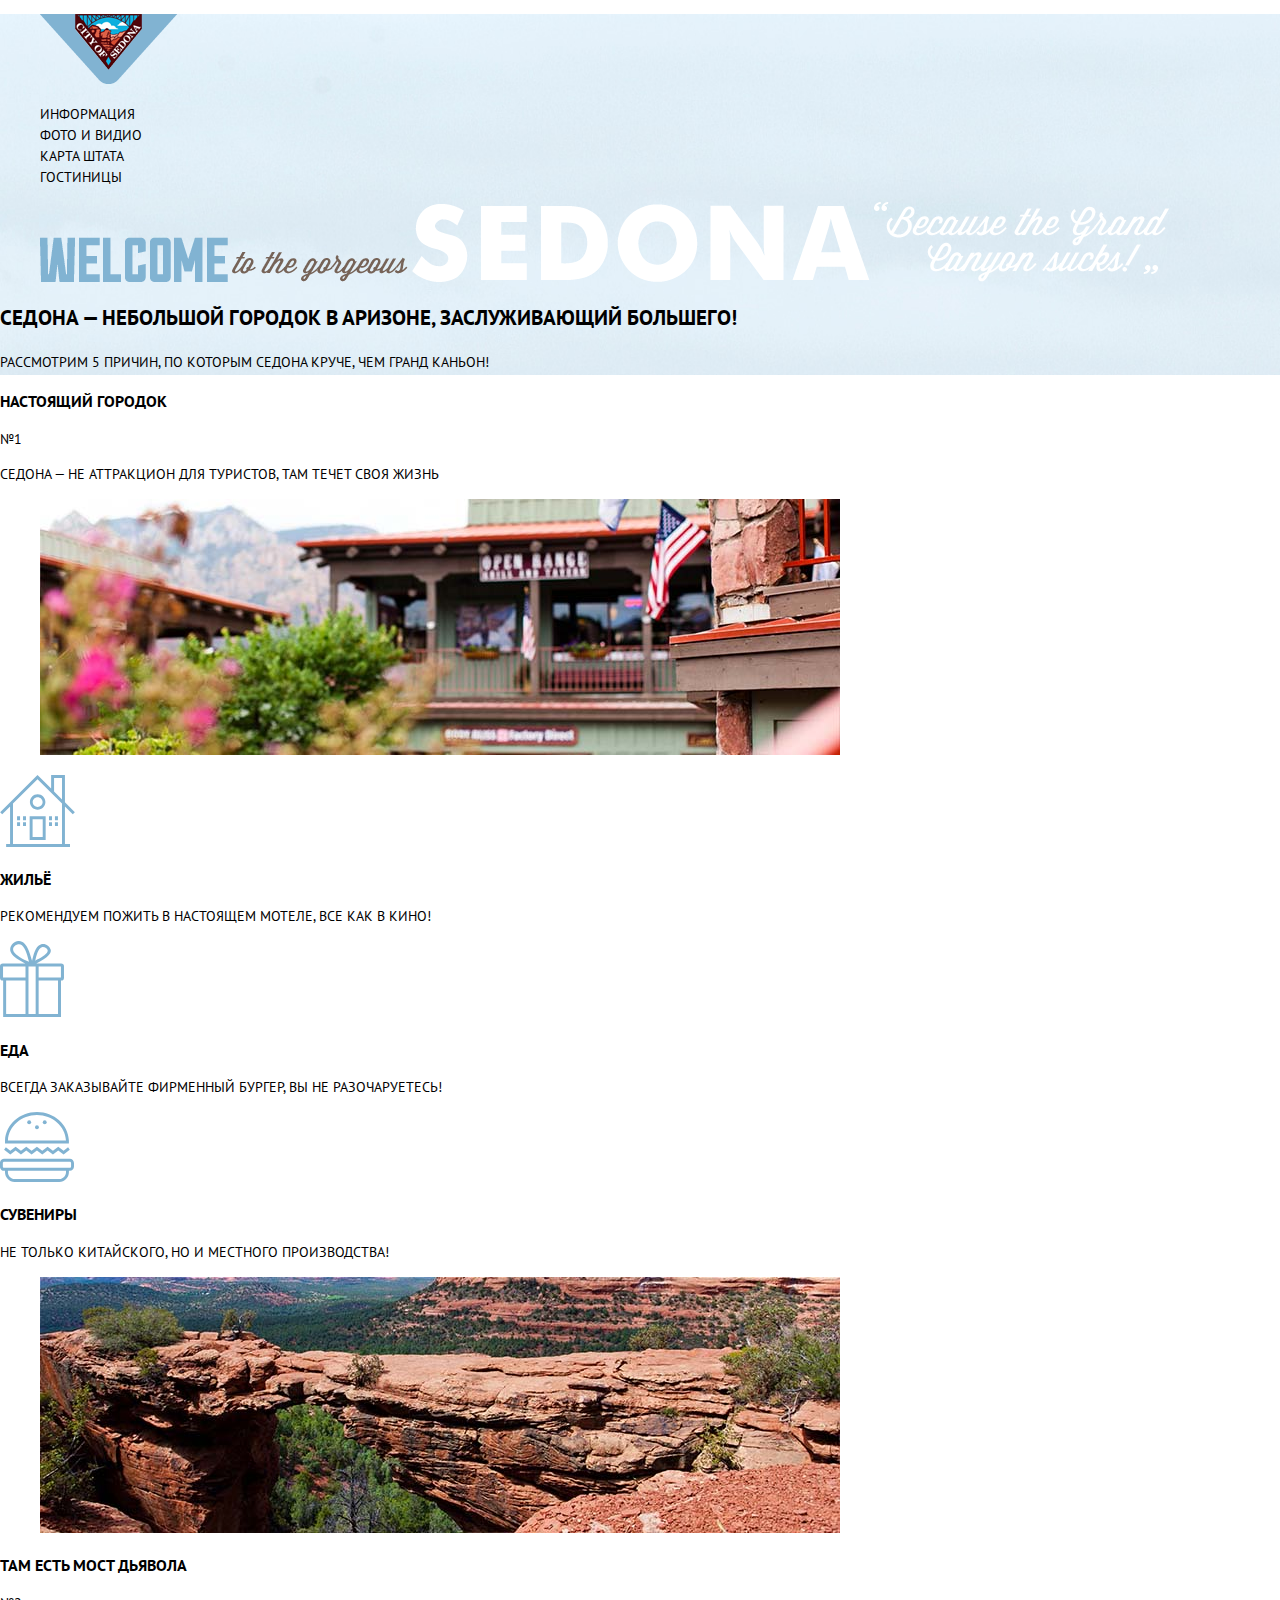
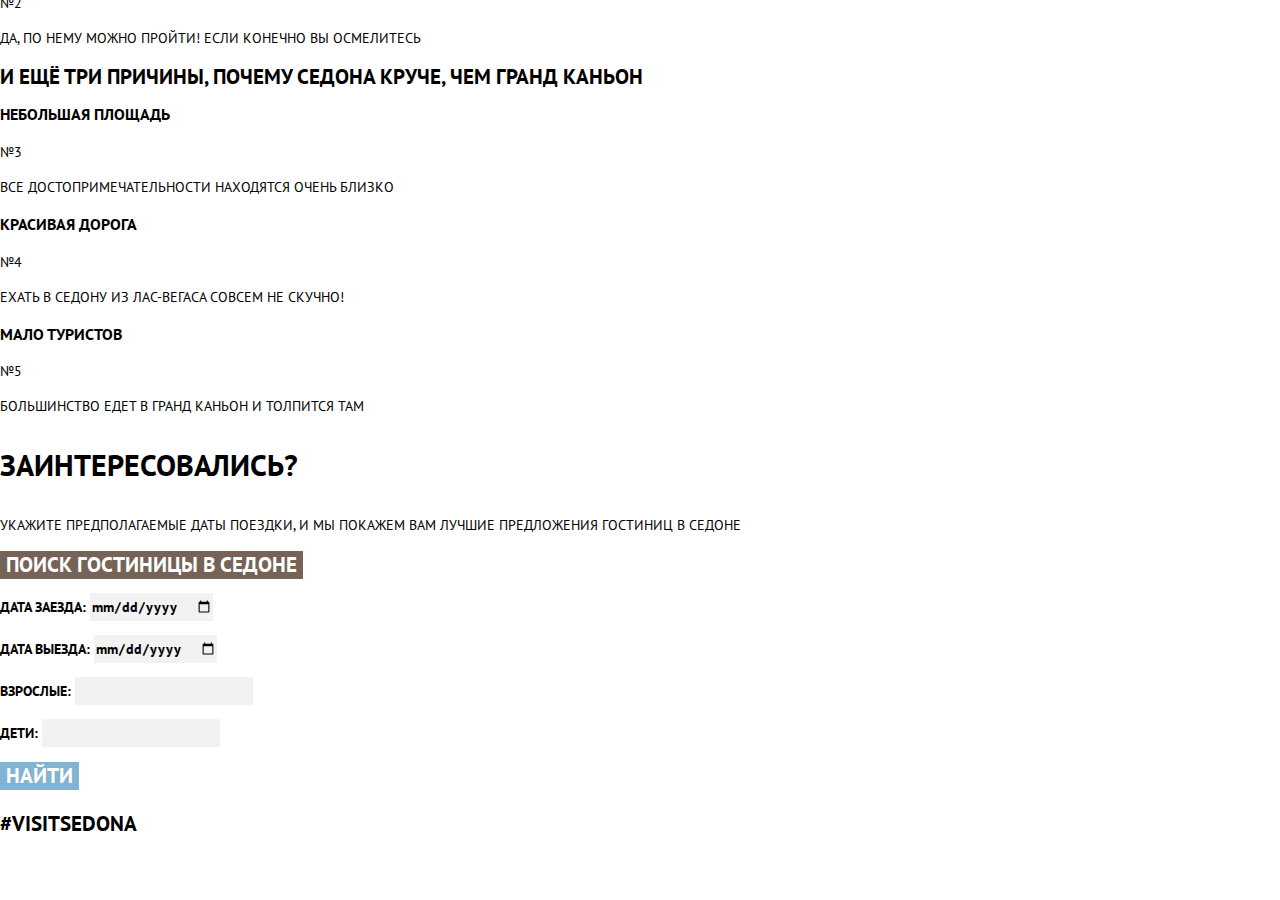
<file: index.html>
<!DOCTYPE html>
<html lang="en">

<head>
    <meta charset="UTF-8">
    <meta name="viewport" content="width=device-width, initial-scale=1.0">
    <meta http-equiv="X-UA-Compatible" content="ie=edge">
    <title>Sedona</title>
    <link rel="stylesheet" href="css/normalize.css">
    <link rel="stylesheet" href="css/index-style.css">
</head>

<body>

    <header class="main-header">
        <h1 class="visually-hidden">SEDONA</h1>
        <figure class="logo">
            <img src="images/logo.png" alt="logo">
        </figure>

        <nav class="sedona-navigation">
            <ul>
                <li class="sedona-navigation_item"><a href="#">информация</a></li>
                <li class="sedona-navigation_item"><a href="#">фото и видио</a></li>
                <li class="sedona-navigation_item"><a href="#">карта штата</a></li>
                <li class="sedona-navigation_item"><a href="#">гостиницы</a></li>
            </ul>
        </nav>

        <figure class="tagline">

            <img class="tagline_item" src="images/welcom.png" alt="Welcom">
            <img class="tagline_item" src="images/to-the-gargeous.png" alt="to the gorgeous">
            <img class="tagline_item" src="images/SEDONA.png" alt="sedona">
            <img class="tagline_item" src="images/becaus.png" alt="Because the Grand  Canyon sucks!">

        </figure>

        <section class="sedona-description">
            <h2 class="sedona-description_heading">СЕДОНА — небольшой городок в АРИЗОНЕ, заслуживающий большего! </h2>
            <p class="sedona-description_reason">Рассмотрим 5 причин, по которым Седона круче, чем гранд каньон!</p>
        </section>

    </header>

    <main>
        <section class="sedona-reason-city">
            <h2 class="visually-hidden">первая причина, почему седона круче, чем гранд каньон</h2>

            <section class="sedona-reason-city_card">
                <h3 class="sedona-reason-city_card_heading">настоящий городок</h3>
                <p class="sedona-reason-city_card_item">№1</p>
                <p class="sedona-reason-city_card_item">СЕДОНА — НЕ АТТРАКЦИОН ДЛЯ ТУРИСТОВ, ТАМ ТЕЧЕТ СВОЯ ЖИЗНЬ</p>
            </section>
            <figure class="sedona-reason-city_picture">
                <img src="images/card-1.jpg" alt="настоящий городок">
            </figure>

        </section>

        <div class="sedona-title">
            <h2 class="visually-hidden">Важная информация для посетителей седоны</h2>

            <section class="sedona-title_item">
                <img src="svg/icon-1.svg" alt="жильё">
                <h3 class="sedona-title-item_heading">жильё</h3>
                <p class="sedona-title-item_text">Рекомендуем пожить в настоящем мотеле, все как в кино!</p>
            </section>

            <section class="sedona-title_item">
                <img src="svg/icon-2.svg" alt="еда">
                <h3 class="sedona-title-item_heading">еда</h3>
                <p class="sedona-title-item_text">Всегда заказывайте ФИРМЕННЫЙ БУРГЕР,
                    Вы НЕ разочаруетесь!</p>
            </section>

            <section class="sedona-title_item">
                <img src="svg/icon-3.svg" alt="сувениры">
                <h3 class="sedona-title-item_heading">сувениры</h3>
                <p class="sedona-title-item_text">Не только китайского, но и местного производства!</p>
            </section>

        </div>

        <div class="sedona-reason-city">
            <h2 class="visually-hidden">вторая причина, почему седона круче, чем гранд каньон</h2>

            <figure class="sedona-reason-city_picture">
                <img src="images/card-2.jpg" alt="там есть мост дьявала">
            </figure>
            <section class="sedona-reason-city_card">
                <h3 class="sedona-reason-city_card_heading">там есть мост дьявола</h3>
                <p class="sedona-reason-city_card_item">№2</p>
                <p class="sedona-reason-city_card_item">Да, по нему можно пройти! Если конечно вы осмелитесь</p>
            </section>

        </div>

        <div class="sedona-more-reasons">
            <h2 class="visuallly-hidden">и ещё три причины, почему седона круче, чем гранд каньон</h2>

            <section class="sedona-reason-city_card">
                <h3 class="sedona-reason-city_card_heading">небольшая площадь</h3>
                <p class="sedona-reason-city_card_item">№3</p>
                <p class="sedona-reason-city_card_item">ВСЕ достопримечательности
                    находятся очень близко</p>
            </section>

            <section class="sedona-reason-city_card">
                <h3 class="sedona-reason-city_card_heading">красивая дорога</h3>
                <p class="sedona-reason-city_card_item">№4</p>
                <p class="sedona-reason-city_card_item">ЕХАТЬ В СЕДОНУ ИЗ ЛАС-ВЕГАСА совсем
                    НЕ СКУЧНО!</p>
            </section>

            <section class="sedona-reason-city_card">
                <h3 class="sedona-reason-city_card_heading">мало туристов</h3>
                <p class="sedona-reason-city_card_item">№5</p>
                <p class="sedona-reason-city_card_item">Большинство едет в гранд каньон и толпится там</p>
            </section>
        </div>

        <section class="sedona-interested">
            <h2 class="visually-hidden">SEDONA</h2>
            <p class="sedona-interested_question">заинтересовались?</p>
            <p class="sedona-interested_show-offers">Укажите предполагаемые даты поездки,
                и мы покажем вам лучшие предложения гостиниц в седоне</p>
            <button class="sedona-interested__hotel-search" type="button"><span>ПОИСК ГОСТИНИЦЫ В СЕДОНЕ</span></button>

            <form class="hotel-search" action="get">

                <p>
                    <label for="date-arrival">ДАТА ЗАЕЗДА:</label>
                    <input type="date" id="date-arrival" name="date">
                </p>
                <p>
                    <label for="date-of-departure">ДАТА ВЫЕЗДА:</label>
                    <input type="date" id="date-of-departure" name="date">
                </p>
                <p>
                    <label for="number-of-adults">ВЗРОСЛЫЕ:</label>
                    <input type="number" id="number-of-adults" name="number">
                </p>
                <p>
                    <label for="number-of-children">ДЕТИ:</label>
                    <input type="number" id="number-of-children" name="number">
                </p>
                <button class="catalog__btn" type="submit"><span>НАЙТИ</span></button>

            </form>

        </section>
    </main>

    <footer>

        <h2 class="visually-hidden">Укажите место на карте</h2>
        <div class="sedona-footer">
            <p class="sedona-footer_item">
                <a href="#">#visitSEDONA</a>
            </p>
            <figure class="sedona-footer_social-networks">
                <a href="#" aria-label="twitter"><img src="svg/twitter.svg" alt="twitter"></a>
                <a href="#" aria-label="facebook"><img src="svg/fb-icon.svg" alt="facebook"></a>
                <a href="#" aria-label="youtube"><img src="svg/youtube.svg" alt="youtube"></a>
            </figure>
        </div>

    </footer>
</body>

</html>
</file>
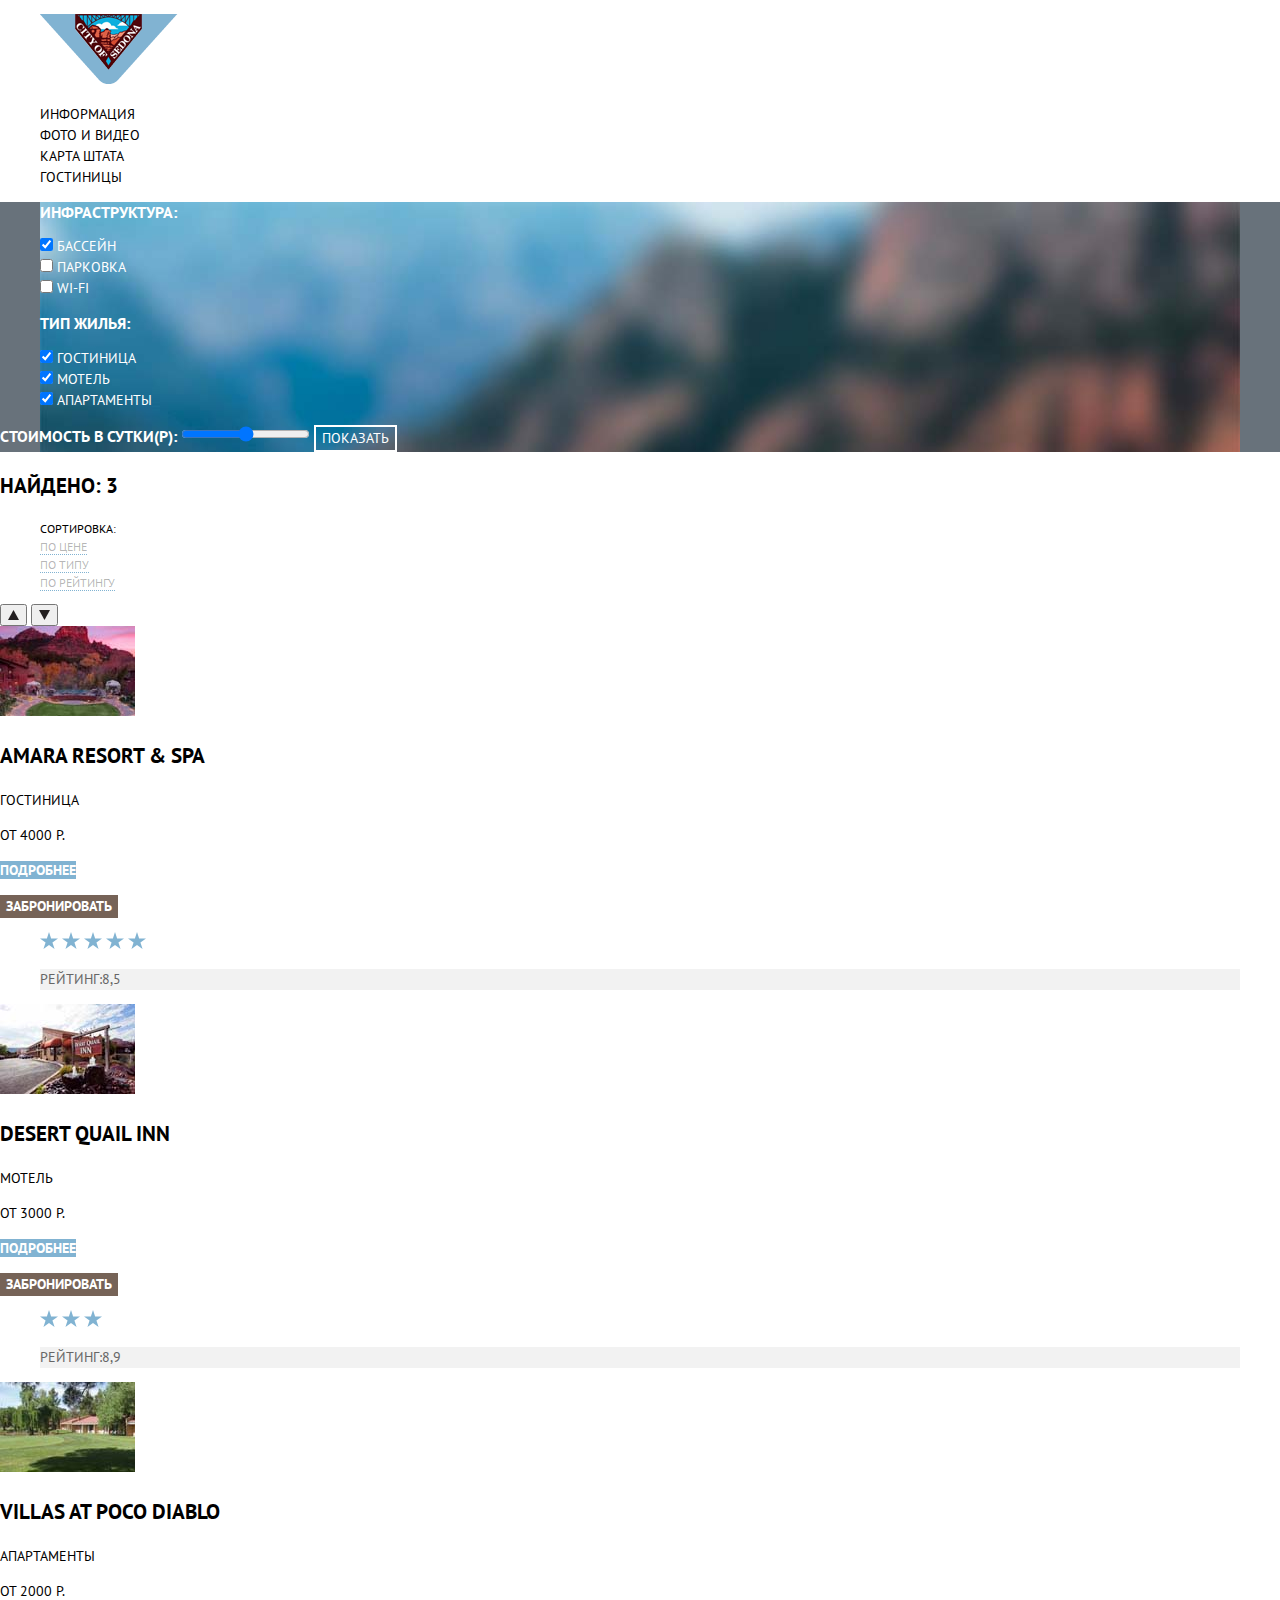
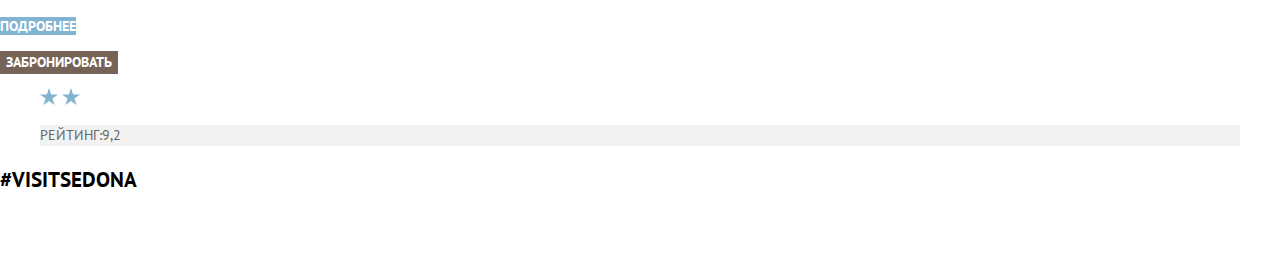
<file: hotels.html>
<!DOCTYPE html>
<html lang="en">

<head>
    <meta charset="UTF-8">
    <meta name="viewport" content="width=device-width, initial-scale=1.0">
    <meta http-equiv="X-UA-Compatible" content="ie=edge">
    <title>Sedona Hotels</title>
    <link rel="stylesheet" href="css/normalize.css">
    <link rel="stylesheet" href="css/hotels-style.css">
</head>

<body>
    <header class="navigation-and-choose-hotels">
        <h1 class="visually-hidden">SEDONA</h1>
        <figure class="logo">
            <img src="images/logo.png" alt="logo">
        </figure>
        <nav class="sedona-navigation">
            <ul>
                <li class="sedona-navigation_item"><a href="#">информация</a></li>
                <li class="sedona-navigation_item"><a href="#">фото и видео</a></li>
                <li class="sedona-navigation_item"><a href="#">карта штата</a></li>
                <li class="sedona-navigation_item"><a href="#">гостиницы</a></li>
            </ul>
        </nav>
    </header>
    <main>
        <div class="sedona-hotels-choose">

            <form class="form-hotels-check" action="get">
                <ul class="sedona-hotels_check">
                    <li>
                        <h2 class="sedona-hotels_check_heading">инфраструктура:</h2>
                    </li>
                    <li>
                        <input type="checkbox" name="subscribe-field-swimming-pool" id="subscribe-field-swimming-pool"
                            checked>
                        <label for="subscribe-field-swimming-pool">бассейн</label>
                    </li>
                    <li>
                        <input type="checkbox" name="subscribe-field-parking" id="subscribe-field-parking">
                        <label for="subscribe-field-parking">парковка</label>
                    </li>
                    <li>
                        <input type="checkbox" name="subscribe-field-wi-fi" id="subscribe-field-wi-fi">
                        <label for="subscribe-field-wi-fi">wi-fi</label>
                    </li>
                </ul>

                <ul class="sedona-hotels_check">
                    <li>
                        <h2 class="sedona-hotels_check_heading">тип жилья:</h2>
                    </li>
                    <li>
                        <input type="checkbox" name="subscribe-hausing-hotel" id="subscribe-hausing-hotel" checked>
                        <label for="subscribe-hausing-hotel">гостиница</label>
                    </li>
                    <li>
                        <input type="checkbox" name="subscribe-hausing-motel" id="subscribe-hausing-motel" checked>
                        <label for="subscribe-hausing-motel">мотель</label>
                    </li>
                    <li>
                        <input type="checkbox" name="subscribe-hausing-apartments" id="subscribe-hausing-apartments"
                            checked>
                        <label for="subscribe-hausing-apartments">апартаменты</label>
                    </li>
                </ul>

                <div class="sedona-hotels_check">
                    <h2 class="visually-hidden">стоимость за сутки в рублях</h2>
                    <label class="cost-per-day" for="cost-per-day">стоимость в сутки(р):</label>
                    <input type="range" min="0" max="30000" step="100" id="cost-per-day">
                    <button class="hotels-check__btn" type="submit"><span>ПОКАЗАТЬ</span></button>
                </div>
            </form>

        </div>

        <div class="wraper">
            <section class="sedona-hotels-sort-by">
                <p class="sedona-hotels-sort-by__found">найдено: <span>3</span></p>
                <ul>
                    <li>сортировка:</li>
                    <li><a class="kind-of-sort" href="#">по цене</a></li>
                    <li><a class="kind-of-sort" href="#">по типу</a></li>
                    <li><a class="kind-of-sort" href="#">по рейтингу</a></li>
                </ul>
            </section>

            <button><img src="svg/icon-up-dir.svg" alt="up"></button>
            <button><img src="svg/icon-down-dir.svg" alt="down"></button>
        </div>

        <article class="sedona-hotels">
            <h2 class="visually-hidden">описание и фотографии гостиницы amara</h2>

            <section class="sedona-hotels-item">
                <h2 class="visually-hidden">гостиница amara</h2>
                <a href="#"><img src="images/hotel-amara.jpg" alt="amara"></a>
                <p class="sedona-hotels-item__name">amara resort & spa</p>
                <p class="sedona-hotels-item__kind-of">гостиница</p>
                <p class="sedona-hotels-item__cost">от 4000 р.</p>
                <p class="sedona-hotels-item__details"><a href="#">подробнее</a></p>
                <button class="sedona-hotels-item__button" type="submit" value="забронировать">забронировать</button>
            </section>

            <figure class="sedona-hotels-item">
                <img class="sedona-hotels-item__star" src="svg/star.svg" alt="star">
                <img class="sedona-hotels-item__star" src="svg/star.svg" alt="star">
                <img class="sedona-hotels-item__star" src="svg/star.svg" alt="star">
                <img class="sedona-hotels-item__star" src="svg/star.svg" alt="star">
                <img class="sedona-hotels-item__star" src="svg/star.svg" alt="star">
                <p class="sedona-hotels-item__rating">рейтинг:<span>8,5</span></p>
            </figure>

        </article>

        <article class="sedona-hotels">
            <h2 class="visually-hidden">мотель desert quail</h2>

            <section class="sedona-hotels-item">
                <h2 class="visually-hidden">описание и фотографии мотеля desert quail</h2>
                <a href="#"><img src="images/hotel-desert.jpg" alt="desert quail"></a>
                <p class="sedona-hotels-item__name">desert quail inn</p>
                <p class="sedona-hotels-item__kind-of">мотель</p>
                <p class="sedona-hotels-item__cost">от 3000 р.</p>
                <p class="sedona-hotels-item__details"><a href="#">подробнее</a></p>
                <button class="sedona-hotels-item__button" type="submit" value="забронировать">забронировать</button>
            </section>

            <figure class="sedona-hotels-item">
                <img class="sedona-hotels-item__star" src="svg/star.svg" alt="star">
                <img class="sedona-hotels-item__star" src="svg/star.svg" alt="star">
                <img class="sedona-hotels-item__star" src="svg/star.svg" alt="star">
                <p class="sedona-hotels-item__rating">рейтинг:<span>8,9</span></p>
            </figure>

        </article>

        <article class="sedona-hotels">
            <h2 class="visually-hidden">апартаменты villas at poco diablo</h2>

            <section class="sedona-hotels-item">
                <h2 class="visually-hidden">описание и фотографии апартаментов villas at poco diablo</h2>
                <a href="#"><img src="images/hotel-villas.jpg" alt="villas diablo"></a>
                <p class="sedona-hotels-item__name">villas at poco diablo</p>
                <p class="sedona-hotels-item__kind-of">апартаменты</p>
                <p class="sedona-hotels-item__cost">от 2000 р.</p>
                <p class="sedona-hotels-item__details"><a href="#">подробнее</a></p>
                <button class="sedona-hotels-item__button" type="submit" value="забронировать">забронировать</button>
            </section>

            <figure class="sedona-hotels-item">
                <img class="sedona-hotels-item__star" src="svg/star.svg" alt="star">
                <img class="sedona-hotels-item__star" src="svg/star.svg" alt="star">
                <p class="sedona-hotels-item__rating">рейтинг:<span>9,2</span></p>
            </figure>

        </article>

    </main>

    <footer>

        <h2 class="visually-hidden">SEDONA-hotel</h1>
            <div class="sedona-footer">

                <p class="sedona-footer_item">
                    <a href="#">#visitSEDONA</a>
                </p>

                <figure class="sedona-footer_social-networks">
                    <a href="#" aria-label="twitter"><img src="svg/twitter.svg" alt="twitter"></a>
                    <a href="#" aria-label="facebook"><img src="svg/fb-icon.svg" alt="facebook"></a>
                    <a href="#" aria-label="youtube"><img src="svg/youtube.svg" alt="youtube"></a>
                </figure>

            </div>

    </footer>
</body>

</html>
</file>
<file: css/index-style.css>
@import url("https://fonts.googleapis.com/css?family=PT+Sans:400,400i,700,700i&display=swap&subset=cyrillic");

*,
*::before,
*::after {
  -webkit-box-sizing: inherit;
  box-sizing: inherit;
}

html {
  -webkit-box-sizing: border-box;
  box-sizing: border-box;
}

body {
  padding: 0;
  margin: 0;
  font-family: 'PT Sans', Arial, sans-serif;
  font-size: 14px;
  line-height: 21px;
  font-weight: 400;
  color: #000;
  text-transform: uppercase;
  background-color: #fff;
}

.logo {
  position: top center;
}

a {
  text-decoration: none;
}

.sedona-navigation_item {
  list-style-type: none;
}

.sedona-navigation_item a {
  color: inherit;
}

.sedona-navigation_item a:hover,
.sedona-navigation_item a:focus {
  color: #81b3d2;
}

.sedona-navigation_item a:active {
  opacity: .3;
}

.main-header {
  background-image: url(../images/background-header.jpg);
  background-repeat: no-repeat;
  background-position: top center;
  background-color: #68727b;
}

.sedona-description_heading {
  font-size: 21px;
  font-weight: 700;
  line-height: 26px;
}

.sedona-description_reason {
  line-height: 26px;
}

.sedona-reason-city_card_heading,
.sedona-title-item_heading {
  font-weight: 700;
  line-height: 21px;
}

.sedona-interested_question {
  font-size: 30px;
  font-weight: 700;
  line-height: 36px;
}

.sedona-interested_show-offers {
  line-height: 24px;
}

.sedona-interested__hotel-search {
  font-family: inherit;
  font-size: 21px;
  font-weight: 700;
  line-height: 26px;
  text-transform: uppercase;
  text-align: center;
  vertical-align: middle;
  background-color: #766357;
  color: #fff;
  border: none;
}

.sedona-interested__hotel-search:hover,
.sedona-interested__hotel-search:focus {
  background-color: #604e43;
}

.sedona-interested__hotel-search:active {
  background-color: #503e33;
}

.sedona-interested__hotel-search:active span {
  opacity: .3;
}

.hotel-search {
  font-size: 14px;
  font-weight: 700;
  line-height: 26px;
}

.hotel-search input[type="date"],
.hotel-search input[type="number"] {
  font: inherit;
  background-color: #f2f2f2;
  border: none;
}

.hotel-search input[type="date"]:focus,
.hotel-search input[type="number"]:focus {
  outline-color: #e5e5e5;
  outline-width: 2px;
  outline-style: solid;
  background-color: #fff;
}

.hotel-search input[type="date"]:hover,
.hotel-search input[type="number"]:hover {
  background-color: #ebebeb;
}

.catalog__btn {
  font-family: inherit;
  font-size: 21px;
  font-weight: 700;
  line-height: 26px;
  text-transform: uppercase;
  text-align: center;
  vertical-align: middle;
  background-color: #81b3d2;
  color: #fff;
  border: none;
}

.catalog__btn:hover,
.catalog__btn:focus {
  background-color: #669ec0;
}

.catalog__btn:active {
  background-color: #5496bd;
}

.catalog__btn:active span {
  opacity: .3;
}

.sedona-footer_item {
  font-family: inherit;
  font-size: 21px;
  font-weight: 700;
  line-height: 26px;
}

.sedona-footer_item a {
  text-decoration: none;
  color: black;
}

.visually-hidden {
  position: absolute;
  width: 1px;
  height: 1px;
  margin: -1px;
  border: 0;
  padding: 0;
  clip: rect(0 0 0 0);
  overflow: hidden;
}
</file>
<file: css/hotels-style.css>
@import url("https://fonts.googleapis.com/css?family=PT+Sans:400,400i,700,700i&display=swap&subset=cyrillic");

*,
*::before,
*::after {
  -webkit-box-sizing: inherit;
  box-sizing: inherit;
}

html {
  -webkit-box-sizing: border-box;
  box-sizing: border-box;
}

body {
  padding: 0;
  margin: 0;
  font-family: 'PT Sans', Arial, sans-serif;
  font-size: 14px;
  line-height: 21px;
  font-weight: 400;
  color: #000;
  text-transform: uppercase;
  background-color: #fff;
}

.logo {
  position: top center;
}

a {
  text-decoration: none;
}

.sedona-navigation_item {
  list-style-type: none;
}

.sedona-navigation_item a {
  color: inherit;
}

.sedona-navigation_item a:hover,
.sedona-navigation_item a:focus {
  color: #81b3d2;
}

.sedona-navigation_item a:active {
  opacity: .3;
}

.visually-hidden {
  position: absolute;
  width: 1px;
  height: 1px;
  margin: -1px;
  border: 0;
  padding: 0;
  clip: rect(0 0 0 0);
  overflow: hidden;
}

.sedona-hotels-choose {
  background-image: url(../images/background-hotel.jpg);
  background-repeat: no-repeat;
  background-position: top center;
  background-color: #68727b;
}

.sedona-hotels_check_heading,
.cost-per-day {
  font-size: 16px;
  line-height: 21px;
  font-weight: 700;
}

.form-hotels-check {
  font: inherit;
  color: #fff;
}

.sedona-hotels_check {
  list-style-type: none;
}

.hotels-check__btn {
  font: inherit;
  line-height: inherit;
  text-transform: uppercase;
  text-align: center;
  vertical-align: middle;
  background-color: transparent;
  color: #fff;
  border: 2px solid #fff;
}

.hotels-check__btn:hover,
.hotels-check__btn:focus {
  background-color: #fff;
  color: #000;
}

.sedona-hotels-sort-by {
  font-size: 12px;
  line-height: 18px;
}

.sedona-hotels-sort-by__found {
  font-size: 21px;
  line-height: 26px;
  font-weight: 700;
}

.sedona-hotels-sort-by ul {
  list-style-type: none;
}

.kind-of-sort {
  color: rgba(0, 0, 0, 0.3);
  border-bottom: 1px dotted #81b3d2;
}

.kind-of-sort:hover,
.kind-of-sort:focus {
  color: #81b3d2;
}

.kind-of-sort:active {
  border: none;
  color: #000;
}

.sedona-hotels-item__name {
  font-size: 21px;
  line-height: 26px;
  font-weight: 700;
}

.sedona-hotels-item__kind-of,
.sedona-hotels-item__cost {
  font-size: 14px;
  line-height: 21px;
  font-weight: 400;
}

.sedona-hotels-item__rating {
  color: #666666;
  background-color: #f2f2f2;
}

.sedona-hotels-item__details a {
  font: inherit;
  font-weight: 700;
  line-height: 21px;
  background-color: #81b3d2;
  color: #fff;
}

.sedona-hotels-item__details a:hover,
.sedona-hotels-item__details a:focus {
  background-color: #669ec0;
}

.sedona-hotels-item__details a:active {
  background-color: #5496bd;
  color: rgba(255, 255, 255, 0.3);
}

.sedona-hotels-item__button {
  font-family: inherit;
  font-weight: 700;
  line-height: 21px;
  text-transform: uppercase;
  text-align: center;
  vertical-align: middle;
  background-color: #766357;
  color: #fff;
  border: none;
}

.sedona-hotels-item__button:hover,
.sedona-hotels-item__button:focus {
  background-color: #604e43;
}

.sedona-hotels-item__button:active {
  color: rgba(255, 255, 255, 0.3);
  background-color: #503e33;
}

.sedona-footer_item {
  font-family: inherit;
  font-size: 21px;
  font-weight: 700;
  line-height: 26px;
}

.sedona-footer_item a {
  text-decoration: none;
  color: black;
}
</file>
